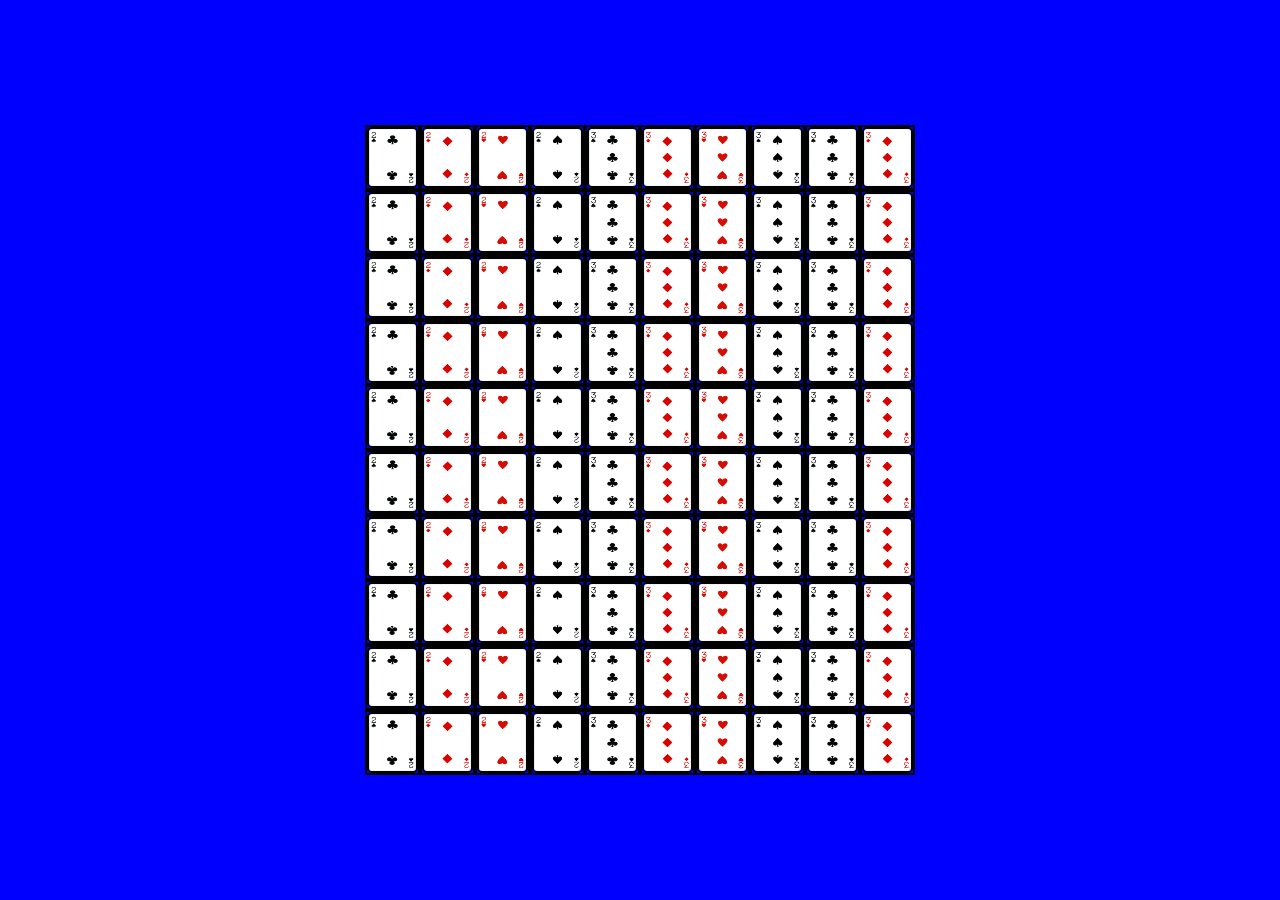
<file: Sequene ui/index.html>
<!DOCTYPE html>
<html lang = "en">
<head>
    <meta charset="UTF-8">
    <meta http-equiv="X-UA-Compatible" content="IE=edge">
    <meta name="viewport" content="width=device-width, initial-scale=1">
    <title>Sequence</title>
  <link href="style.css" rel="stylesheet">
</head>
<body>
    <section class = "seq-game">
        <div class="seq-card">
        <img class="seq-img" src="images/2C.jpg" alt="2C" />
       </div> 
       <div class="seq-card">
        <img class="seq-img" src="images/2D.jpg" alt="2D" />
       </div> 
       <div class="seq-card">
        <img class="seq-img" src="images/2H.jpg" alt="2H" />
       </div> 
       <div class="seq-card">
        <img class="seq-img" src="images/2S.jpg" alt="2S" />
       </div>
       <div class="seq-card">
        <img class="seq-img" src="images/3C.jpg" alt="3C" />
       </div> 
       <div class="seq-card">
        <img class="seq-img" src="images/3D.jpg" alt="3D" />
       </div> 
       <div class="seq-card">
        <img class="seq-img" src="images/3H.jpg" alt="3H" />
       </div> 
       <div class="seq-card">
        <img class="seq-img" src="images/3S.jpg" alt="3S" />
        </div>
        <div class="seq-card">
         <img class="seq-img" src="images/3C.jpg" alt="3C" />
        </div> 
        <div class="seq-card">
            <img class="seq-img" src="images/3D.jpg" alt="3D" />
        </div> 
        <div class="seq-card">
            <img class="seq-img" src="images/2C.jpg" alt="2C" />
           </div> 
           <div class="seq-card">
            <img class="seq-img" src="images/2D.jpg" alt="2D" />
           </div> 
           <div class="seq-card">
            <img class="seq-img" src="images/2H.jpg" alt="2H" />
           </div> 
           <div class="seq-card">
            <img class="seq-img" src="images/2S.jpg" alt="2S" />
           </div>
           <div class="seq-card">
            <img class="seq-img" src="images/3C.jpg" alt="3C" />
           </div> 
           <div class="seq-card">
            <img class="seq-img" src="images/3D.jpg" alt="3D" />
           </div> 
           <div class="seq-card">
            <img class="seq-img" src="images/3H.jpg" alt="3H" />
           </div> 
           <div class="seq-card">
            <img class="seq-img" src="images/3S.jpg" alt="3S" />
            </div>
            <div class="seq-card">
             <img class="seq-img" src="images/3C.jpg" alt="3C" />
            </div> 
            <div class="seq-card">
                <img class="seq-img" src="images/3D.jpg" alt="3D" />
            </div> 
            <div class="seq-card">
                <img class="seq-img" src="images/2C.jpg" alt="2C" />
               </div> 
               <div class="seq-card">
                <img class="seq-img" src="images/2D.jpg" alt="2D" />
               </div> 
               <div class="seq-card">
                <img class="seq-img" src="images/2H.jpg" alt="2H" />
               </div> 
               <div class="seq-card">
                <img class="seq-img" src="images/2S.jpg" alt="2S" />
               </div>
               <div class="seq-card">
                <img class="seq-img" src="images/3C.jpg" alt="3C" />
               </div> 
               <div class="seq-card">
                <img class="seq-img" src="images/3D.jpg" alt="3D" />
               </div> 
               <div class="seq-card">
                <img class="seq-img" src="images/3H.jpg" alt="3H" />
               </div> 
               <div class="seq-card">
                <img class="seq-img" src="images/3S.jpg" alt="3S" />
                </div>
                <div class="seq-card">
                 <img class="seq-img" src="images/3C.jpg" alt="3C" />
                </div> 
                <div class="seq-card">
                    <img class="seq-img" src="images/3D.jpg" alt="3D" />
                </div> 
                <div class="seq-card">
                    <img class="seq-img" src="images/2C.jpg" alt="2C" />
                   </div> 
                   <div class="seq-card">
                    <img class="seq-img" src="images/2D.jpg" alt="2D" />
                   </div> 
                   <div class="seq-card">
                    <img class="seq-img" src="images/2H.jpg" alt="2H" />
                   </div> 
                   <div class="seq-card">
                    <img class="seq-img" src="images/2S.jpg" alt="2S" />
                   </div>
                   <div class="seq-card">
                    <img class="seq-img" src="images/3C.jpg" alt="3C" />
                   </div> 
                   <div class="seq-card">
                    <img class="seq-img" src="images/3D.jpg" alt="3D" />
                   </div> 
                   <div class="seq-card">
                    <img class="seq-img" src="images/3H.jpg" alt="3H" />
                   </div> 
                   <div class="seq-card">
                    <img class="seq-img" src="images/3S.jpg" alt="3S" />
                    </div>
                    <div class="seq-card">
                     <img class="seq-img" src="images/3C.jpg" alt="3C" />
                    </div> 
                    <div class="seq-card">
                        <img class="seq-img" src="images/3D.jpg" alt="3D" />
                    </div> 
                    <div class="seq-card">
                        <img class="seq-img" src="images/2C.jpg" alt="2C" />
                       </div> 
                       <div class="seq-card">
                        <img class="seq-img" src="images/2D.jpg" alt="2D" />
                       </div> 
                       <div class="seq-card">
                        <img class="seq-img" src="images/2H.jpg" alt="2H" />
                       </div> 
                       <div class="seq-card">
                        <img class="seq-img" src="images/2S.jpg" alt="2S" />
                       </div>
                       <div class="seq-card">
                        <img class="seq-img" src="images/3C.jpg" alt="3C" />
                       </div> 
                       <div class="seq-card">
                        <img class="seq-img" src="images/3D.jpg" alt="3D" />
                       </div> 
                       <div class="seq-card">
                        <img class="seq-img" src="images/3H.jpg" alt="3H" />
                       </div> 
                       <div class="seq-card">
                        <img class="seq-img" src="images/3S.jpg" alt="3S" />
                        </div>
                        <div class="seq-card">
                         <img class="seq-img" src="images/3C.jpg" alt="3C" />
                        </div> 
                        <div class="seq-card">
                            <img class="seq-img" src="images/3D.jpg" alt="3D" />
                        </div> 
                        <div class="seq-card">
                            <img class="seq-img" src="images/2C.jpg" alt="2C" />
                           </div> 
                           <div class="seq-card">
                            <img class="seq-img" src="images/2D.jpg" alt="2D" />
                           </div> 
                           <div class="seq-card">
                            <img class="seq-img" src="images/2H.jpg" alt="2H" />
                           </div> 
                           <div class="seq-card">
                            <img class="seq-img" src="images/2S.jpg" alt="2S" />
                           </div>
                           <div class="seq-card">
                            <img class="seq-img" src="images/3C.jpg" alt="3C" />
                           </div> 
                           <div class="seq-card">
                            <img class="seq-img" src="images/3D.jpg" alt="3D" />
                           </div> 
                           <div class="seq-card">
                            <img class="seq-img" src="images/3H.jpg" alt="3H" />
                           </div> 
                           <div class="seq-card">
                            <img class="seq-img" src="images/3S.jpg" alt="3S" />
                            </div>
                            <div class="seq-card">
                             <img class="seq-img" src="images/3C.jpg" alt="3C" />
                            </div> 
                            <div class="seq-card">
                                <img class="seq-img" src="images/3D.jpg" alt="3D" />
                            </div> 
                            <div class="seq-card">
                                <img class="seq-img" src="images/2C.jpg" alt="2C" />
                               </div> 
                               <div class="seq-card">
                                <img class="seq-img" src="images/2D.jpg" alt="2D" />
                               </div> 
                               <div class="seq-card">
                                <img class="seq-img" src="images/2H.jpg" alt="2H" />
                               </div> 
                               <div class="seq-card">
                                <img class="seq-img" src="images/2S.jpg" alt="2S" />
                               </div>
                               <div class="seq-card">
                                <img class="seq-img" src="images/3C.jpg" alt="3C" />
                               </div> 
                               <div class="seq-card">
                                <img class="seq-img" src="images/3D.jpg" alt="3D" />
                               </div> 
                               <div class="seq-card">
                                <img class="seq-img" src="images/3H.jpg" alt="3H" />
                               </div> 
                               <div class="seq-card">
                                <img class="seq-img" src="images/3S.jpg" alt="3S" />
                                </div>
                                <div class="seq-card">
                                 <img class="seq-img" src="images/3C.jpg" alt="3C" />
                                </div> 
                                <div class="seq-card">
                                    <img class="seq-img" src="images/3D.jpg" alt="3D" />
                                </div> 
                                <div class="seq-card">
                                    <img class="seq-img" src="images/2C.jpg" alt="2C" />
                                   </div> 
                                   <div class="seq-card">
                                    <img class="seq-img" src="images/2D.jpg" alt="2D" />
                                   </div> 
                                   <div class="seq-card">
                                    <img class="seq-img" src="images/2H.jpg" alt="2H" />
                                   </div> 
                                   <div class="seq-card">
                                    <img class="seq-img" src="images/2S.jpg" alt="2S" />
                                   </div>
                                   <div class="seq-card">
                                    <img class="seq-img" src="images/3C.jpg" alt="3C" />
                                   </div> 
                                   <div class="seq-card">
                                    <img class="seq-img" src="images/3D.jpg" alt="3D" />
                                   </div> 
                                   <div class="seq-card">
                                    <img class="seq-img" src="images/3H.jpg" alt="3H" />
                                   </div> 
                                   <div class="seq-card">
                                    <img class="seq-img" src="images/3S.jpg" alt="3S" />
                                    </div>
                                    <div class="seq-card">
                                     <img class="seq-img" src="images/3C.jpg" alt="3C" />
                                    </div> 
                                    <div class="seq-card">
                                        <img class="seq-img" src="images/3D.jpg" alt="3D" />
                                    </div> 
                                    <div class="seq-card">
                                        <img class="seq-img" src="images/2C.jpg" alt="2C" />
                                       </div> 
                                       <div class="seq-card">
                                        <img class="seq-img" src="images/2D.jpg" alt="2D" />
                                       </div> 
                                       <div class="seq-card">
                                        <img class="seq-img" src="images/2H.jpg" alt="2H" />
                                       </div> 
                                       <div class="seq-card">
                                        <img class="seq-img" src="images/2S.jpg" alt="2S" />
                                       </div>
                                       <div class="seq-card">
                                        <img class="seq-img" src="images/3C.jpg" alt="3C" />
                                       </div> 
                                       <div class="seq-card">
                                        <img class="seq-img" src="images/3D.jpg" alt="3D" />
                                       </div> 
                                       <div class="seq-card">
                                        <img class="seq-img" src="images/3H.jpg" alt="3H" />
                                       </div> 
                                       <div class="seq-card">
                                        <img class="seq-img" src="images/3S.jpg" alt="3S" />
                                        </div>
                                        <div class="seq-card">
                                         <img class="seq-img" src="images/3C.jpg" alt="3C" />
                                        </div> 
                                        <div class="seq-card">
                                            <img class="seq-img" src="images/3D.jpg" alt="3D" />
                                        </div> 
                                        <div class="seq-card">
                                            <img class="seq-img" src="images/2C.jpg" alt="2C" />
                                           </div> 
                                           <div class="seq-card">
                                            <img class="seq-img" src="images/2D.jpg" alt="2D" />
                                           </div> 
                                           <div class="seq-card">
                                            <img class="seq-img" src="images/2H.jpg" alt="2H" />
                                           </div> 
                                           <div class="seq-card">
                                            <img class="seq-img" src="images/2S.jpg" alt="2S" />
                                           </div>
                                           <div class="seq-card">
                                            <img class="seq-img" src="images/3C.jpg" alt="3C" />
                                           </div> 
                                           <div class="seq-card">
                                            <img class="seq-img" src="images/3D.jpg" alt="3D" />
                                           </div> 
                                           <div class="seq-card">
                                            <img class="seq-img" src="images/3H.jpg" alt="3H" />
                                           </div> 
                                           <div class="seq-card">
                                            <img class="seq-img" src="images/3S.jpg" alt="3S" />
                                            </div>
                                            <div class="seq-card">
                                             <img class="seq-img" src="images/3C.jpg" alt="3C" />
                                            </div> 
                                            <div class="seq-card">
                                                <img class="seq-img" src="images/3D.jpg" alt="3D" />
                                            </div> 
   </section>
   
   
   <script src="script.js"></script>
</body>
</html>
</file>
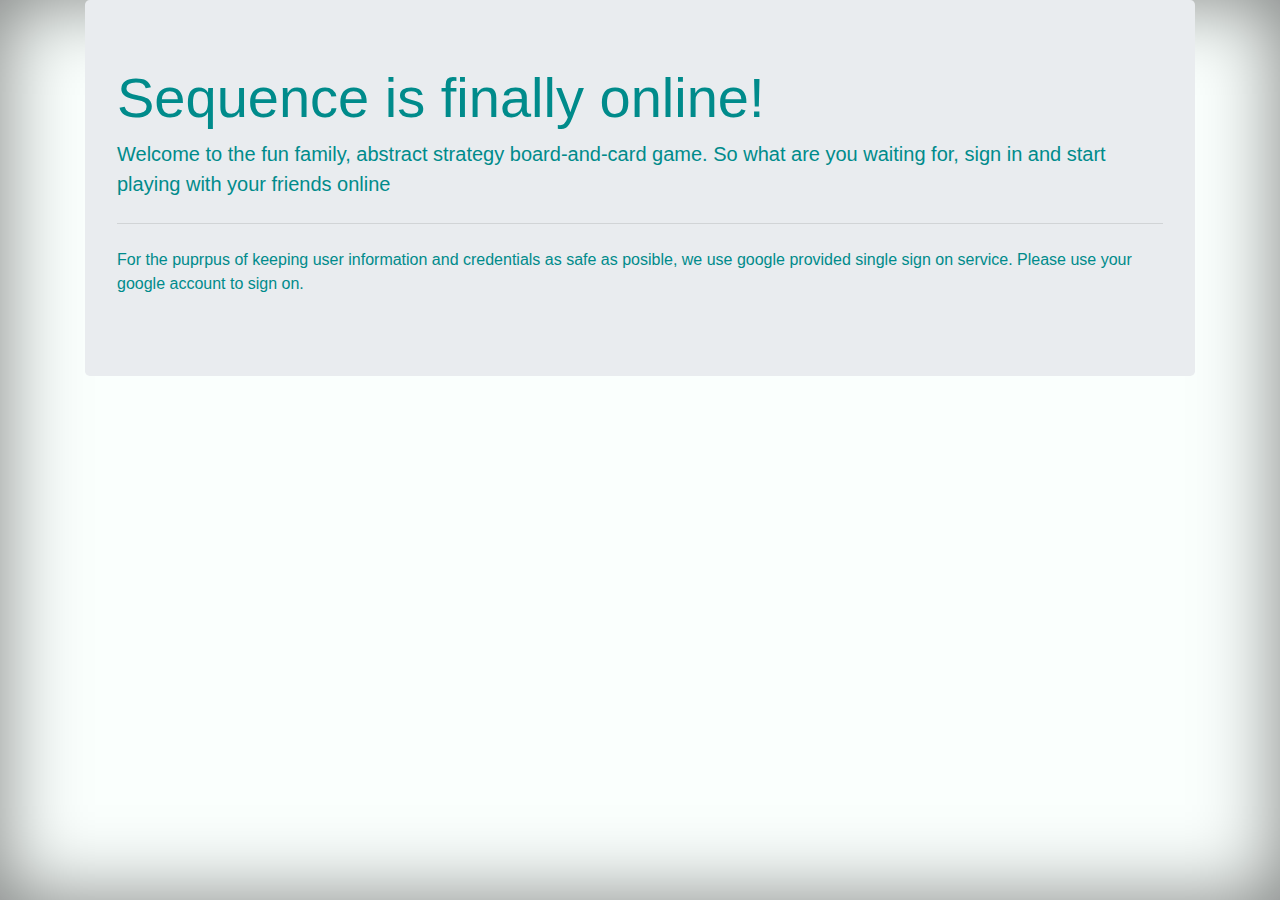
<file: src/main/webapp/index.html>
<!doctype html>
<html>
<head>
    <meta charset="utf-8">
    <title>Sequence</title>
    <meta name="description" content="Welcome to Sequence">
    <meta name="viewport" content="width=device-width, initial-scale=1">
    <!-- Bootstrap core CSS -->
    <link rel="stylesheet" href="https://stackpath.bootstrapcdn.com/bootstrap/4.3.1/css/bootstrap.min.css"
          type="text/css"/>
    <script src="https://code.jquery.com/jquery-3.3.1.slim.min.js"
            type="javascript"></script>
    <script src="https://cdnjs.cloudflare.com/ajax/libs/popper.js/1.14.7/umd/popper.min.js"
            type="javascript"></script>
    <script src="https://stackpath.bootstrapcdn.com/bootstrap/4.3.1/js/bootstrap.min.js"
            type="javascript"></script>
    <!-- Custom styles for this template -->
    <link href="style/stylesheet.css" rel="stylesheet"/>
    <script src="https://apis.google.com/js/platform.js" defer async></script>
    <meta name="google-signin-client_id" content="326140469666-jfos4rc28q1vo3c6d2mir28f8jfdlqce.apps.googleusercontent.com">
</head>

<body>
<!--[if IE]>
<p class="browserupgrade">You are using an <strong>outdated</strong> browser. Please <a href="https://browsehappy.com/">upgrade
    your browser</a> to improve your experience and security.</p>
<![endif]-->

<div class="container">
    <div class="jumbotron">
        <h1 class="display-4">Sequence is finally online!</h1>
        <p class="lead">Welcome to the fun family, abstract strategy board-and-card game. So what are you waiting for,
            sign in and start playing with your friends online </p>
        <hr class="my-4">
        <p>For the puprpus of keeping user information and credentials as safe as posible, we use google provided single
            sign on service. Please use your google account to sign on.</p>
    </div>
    <div class="g-signin2" data-onsuccess="onSignIn"></div>
</div>
<script src="./script/script.js" type="text/javascript"></script>
</body>
</html>
</file>
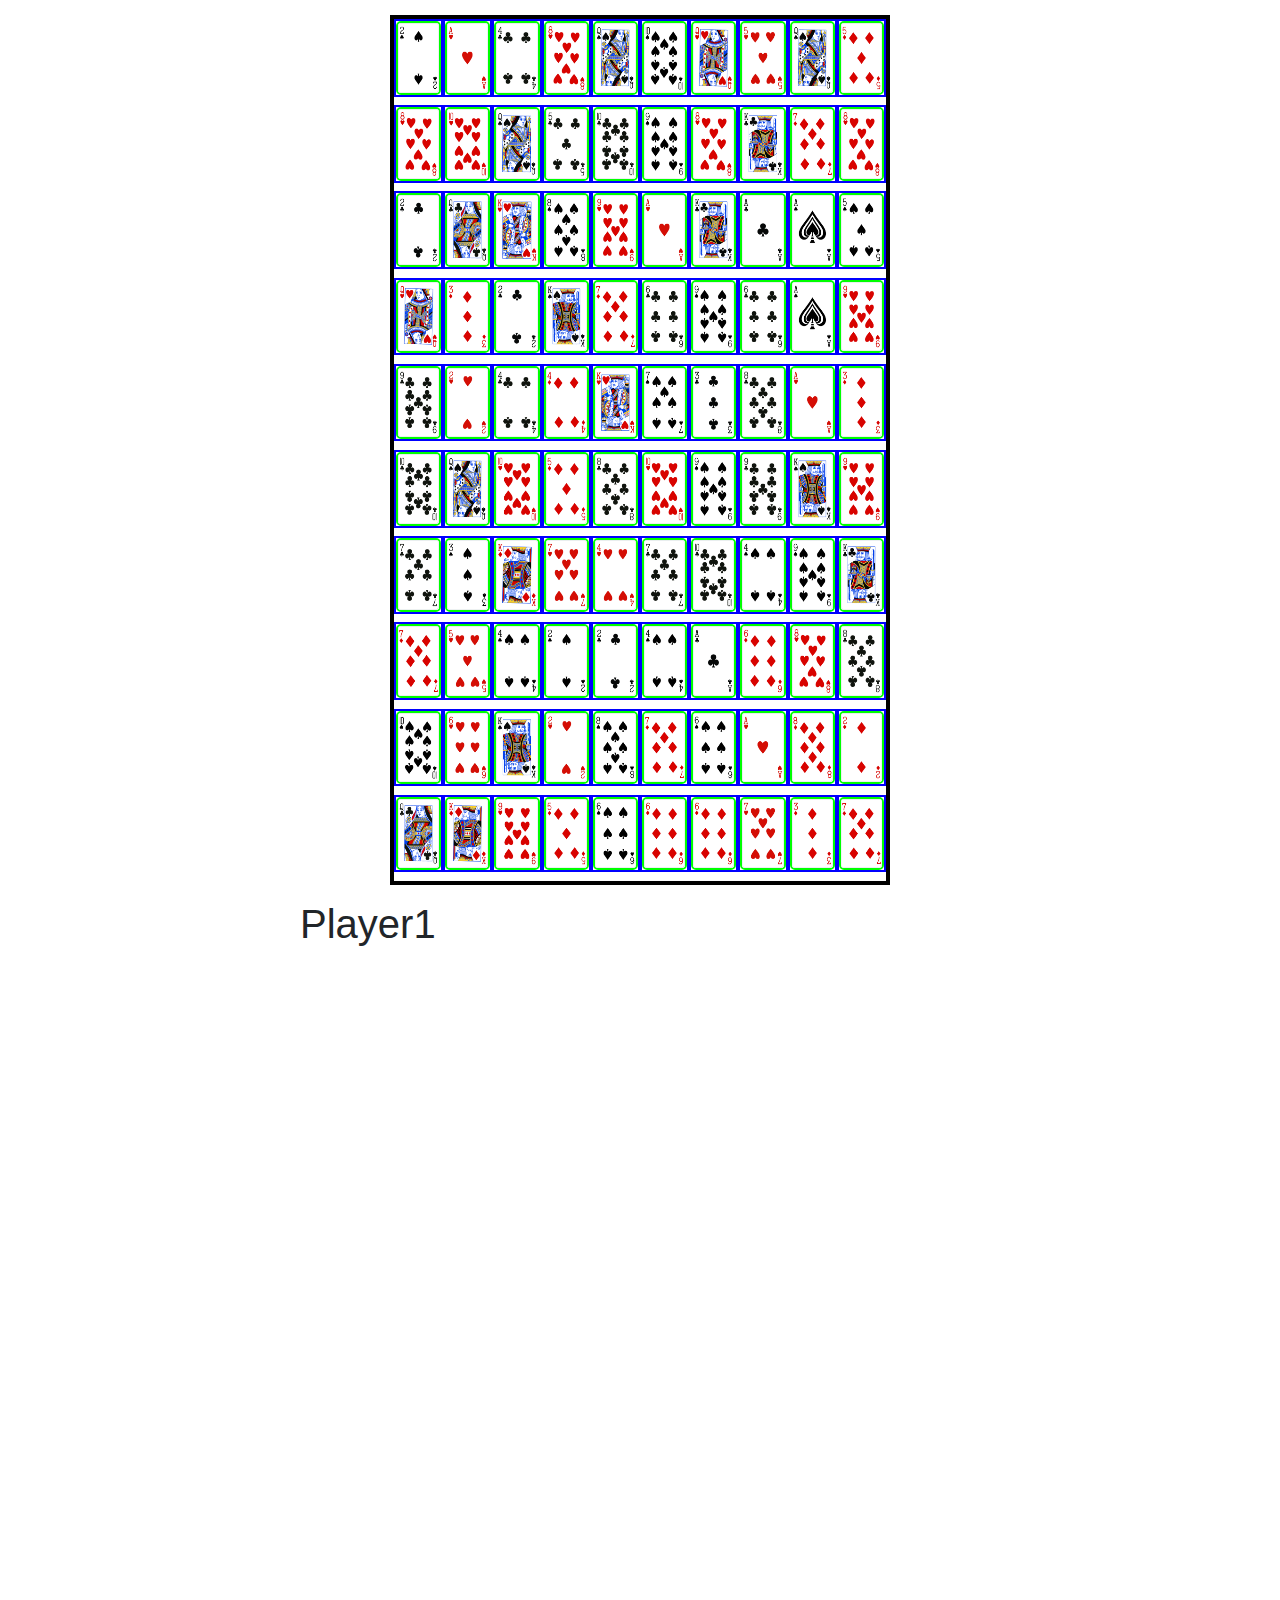
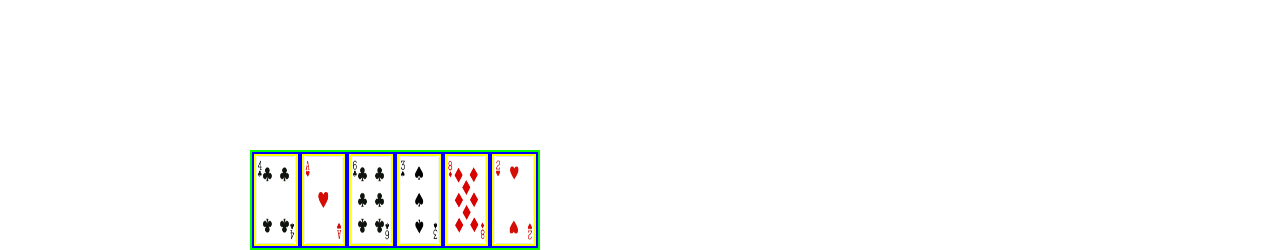
<file: src/main/webapp/Sequene ui/index.html>
<!DOCTYPE html>
<html lang = "en">
<head>
    <meta charset="UTF-8">
    <meta http-equiv="X-UA-Compatible" content="IE=edge">
    <meta name="viewport" content="width=device-width, initial-scale=1">
    <link rel="stylesheet" href="https://stackpath.bootstrapcdn.com/bootstrap/4.3.1/css/bootstrap.min.css" integrity="sha384-ggOyR0iXCbMQv3Xipma34MD+dH/1fQ784/j6cY/iJTQUOhcWr7x9JvoRxT2MZw1T" crossorigin="anonymous">
    <title>Sequence</title>
  <link href="style.css" rel="stylesheet">
</head>
<script src="script.js"></script>
<body>
    <section class = "seq-game">
        <div class="seq-card">
            <script>loadImage()</script>
       </div> 
       <div class="seq-card">
        <script>loadImage()</script>
       </div> 
       <div class="seq-card">
        <script>loadImage()</script>
       </div> 
       <div class="seq-card">
        <script>loadImage()</script>
       </div>
       <div class="seq-card">
        <script>loadImage()</script>
       </div> 
       <div class="seq-card">
        <script>loadImage()</script>
       </div> 
       <div class="seq-card">
        <script>loadImage()</script>
       </div> 
       <div class="seq-card">
        <script>loadImage()</script>
        </div>
        <div class="seq-card">
            <script>loadImage()</script>
        </div> 
        <div class="seq-card">
            <script>loadImage()</script>
        </div> 
        <div class="seq-card">
            <script>loadImage()</script>
           </div> 
           <div class="seq-card">
            <script>loadImage()</script>
           </div> 
           <div class="seq-card">
            <script>loadImage()</script>
           </div> 
           <div class="seq-card">
            <script>loadImage()</script>
           </div>
           <div class="seq-card">
            <script>loadImage()</script>
           </div> 
           <div class="seq-card">
            <script>loadImage()</script>
           </div> 
           <div class="seq-card">
            <script>loadImage()</script>
           </div> 
           <div class="seq-card">
            <script>loadImage()</script>
            </div>
            <div class="seq-card">
                <script>loadImage()</script>
            </div> 
            <div class="seq-card">
                <script>loadImage()</script>
            </div> 
            <div class="seq-card">
                <script>loadImage()</script>
               </div> 
               <div class="seq-card">
                <script>loadImage()</script>
               </div> 
               <div class="seq-card">
                <script>loadImage()</script>
               </div> 
               <div class="seq-card">
                <script>loadImage()</script>
               </div>
               <div class="seq-card">
                <script>loadImage()</script>
               </div> 
               <div class="seq-card">
                <script>loadImage()</script>
               </div> 
               <div class="seq-card">
                <script>loadImage()</script>
               </div> 
               <div class="seq-card">
                <script>loadImage()</script>
                </div>
                <div class="seq-card">
                    <script>loadImage()</script>
                </div> 
                <div class="seq-card">
                    <script>loadImage()</script>
                </div> 
                <div class="seq-card">
                    <script>loadImage()</script>
                   </div> 
                   <div class="seq-card">
                    <script>loadImage()</script>
                   </div> 
                   <div class="seq-card">
                    <script>loadImage()</script>
                   </div> 
                   <div class="seq-card">
                    <script>loadImage()</script>
                   </div>
                   <div class="seq-card">
                    <script>loadImage()</script>
                   </div> 
                   <div class="seq-card">
                    <script>loadImage()</script>
                   </div> 
                   <div class="seq-card">
                    <script>loadImage()</script>
                   </div> 
                   <div class="seq-card">
                    <script>loadImage()</script>
                    </div>
                    <div class="seq-card">
                        <script>loadImage()</script>
                    </div> 
                    <div class="seq-card">
                        <script>loadImage()</script>
                    </div> 
                    <div class="seq-card">
                        <script>loadImage()</script>
                       </div> 
                       <div class="seq-card">
                        <script>loadImage()</script>
                       </div> 
                       <div class="seq-card">
                        <script>loadImage()</script>
                       </div> 
                       <div class="seq-card">
                        <script>loadImage()</script>
                       </div>
                       <div class="seq-card">
                        <script>loadImage()</script>
                       </div> 
                       <div class="seq-card">
                        <script>loadImage()</script>
                       </div> 
                       <div class="seq-card">
                        <script>loadImage()</script>
                       </div> 
                       <div class="seq-card">
                        <script>loadImage()</script>
                        </div>
                        <div class="seq-card">
                            <script>loadImage()</script>
                        </div> 
                        <div class="seq-card">
                            <script>loadImage()</script>
                        </div> 
                        <div class="seq-card">
                            <script>loadImage()</script>
                           </div> 
                           <div class="seq-card">
                            <script>loadImage()</script>
                           </div> 
                           <div class="seq-card">
                            <script>loadImage()</script>
                           </div> 
                           <div class="seq-card">
                            <script>loadImage()</script>
                           </div>
                           <div class="seq-card">
                            <script>loadImage()</script>
                           </div> 
                           <div class="seq-card">
                            <script>loadImage()</script>
                           </div> 
                           <div class="seq-card">
                            <script>loadImage()</script>
                           </div> 
                           <div class="seq-card">
                            <script>loadImage()</script>
                            </div>
                            <div class="seq-card">
                                <script>loadImage()</script>
                            </div> 
                            <div class="seq-card">
                                <script>loadImage()</script>
                            </div> 
                            <div class="seq-card">
                                <script>loadImage()</script>
                               </div> 
                               <div class="seq-card">
                                <script>loadImage()</script>
                               </div> 
                               <div class="seq-card">
                                <script>loadImage()</script>
                               </div> 
                               <div class="seq-card">
                                <script>loadImage()</script>
                               </div>
                               <div class="seq-card">
                                <script>loadImage()</script>
                               </div> 
                               <div class="seq-card">
                                <script>loadImage()</script>
                               </div> 
                               <div class="seq-card">
                                <script>loadImage()</script>
                               </div> 
                               <div class="seq-card">
                                <script>loadImage()</script>
                                </div>
                                <div class="seq-card">
                                    <script>loadImage()</script>
                                </div> 
                                <div class="seq-card">
                                    <script>loadImage()</script>
                                </div> 
                                <div class="seq-card">
                                    <script>loadImage()</script>
                                   </div> 
                                   <div class="seq-card">
                                    <script>loadImage()</script>
                                   </div> 
                                   <div class="seq-card">
                                    <script>loadImage()</script>
                                   </div> 
                                   <div class="seq-card">
                                    <script>loadImage()</script>
                                   </div>
                                   <div class="seq-card">
                                    <script>loadImage()</script>
                                   </div> 
                                   <div class="seq-card">
                                    <script>loadImage()</script>
                                   </div> 
                                   <div class="seq-card">
                                    <script>loadImage()</script>
                                   </div> 
                                   <div class="seq-card">
                                    <script>loadImage()</script>
                                    </div>
                                    <div class="seq-card">
                                        <script>loadImage()</script>
                                    </div> 
                                    <div class="seq-card">
                                        <script>loadImage()</script>
                                    </div> 
                                    <div class="seq-card">
                                        <script>loadImage()</script>
                                       </div> 
                                       <div class="seq-card">
                                        <script>loadImage()</script>
                                       </div> 
                                       <div class="seq-card">
                                        <script>loadImage()</script>
                                       </div> 
                                       <div class="seq-card">
                                        <script>loadImage()</script>
                                       </div>
                                       <div class="seq-card">
                                        <script>loadImage()</script>
                                       </div> 
                                       <div class="seq-card">
                                        <script>loadImage()</script>
                                       </div> 
                                       <div class="seq-card">
                                        <script>loadImage()</script>
                                       </div> 
                                       <div class="seq-card">
                                        <script>loadImage()</script>
                                        </div>
                                        <div class="seq-card">
                                            <script>loadImage()</script>
                                        </div> 
                                        <div class="seq-card">
                                            <script>loadImage()</script>
                                        </div> 
                                        <div class="seq-card">
                                            <script>loadImage()</script>
                                           </div> 
                                           <div class="seq-card">
                                            <script>loadImage()</script>
                                           </div> 
                                           <div class="seq-card">
                                            <script>loadImage()</script>
                                           </div> 
                                           <div class="seq-card">
                                            <script>loadImage()</script>
                                           </div>
                                           <div class="seq-card">
                                            <script>loadImage()</script>
                                           </div> 
                                           <div class="seq-card">
                                            <script>loadImage()</script>
                                           </div> 
                                           <div class="seq-card">
                                            <script>loadImage()</script>
                                           </div> 
                                           <div class="seq-card">
                                            <script>loadImage()</script>
                                            </div>
                                            <div class="seq-card">
                                                <script>loadImage()</script>
                                            </div> 
                                            <div class="seq-card">
                                                <script>loadImage()</script>
                                            </div> 
   </section>
   <br>
   </div>
   <section class="seq-player">
       <div class="seq-player-card" ondrop="drop(drag-event)" ondragover="allowDrop(drag-event)">
        <script>loadPlayerCard()</script>
       </div>
       <div class="seq-player-card" ondrop="drop(drag-event)" ondragover="allowDrop(drag-event)">
        <script>loadPlayerCard()</script>
        </div>
        <div class="seq-player-card" ondrop="drop(drag-event)" ondragover="allowDrop(drag-event)">
            <script>loadPlayerCard()</script>
        </div>
        <div class="seq-player-card" ondrop="drop(drag-event)" ondragover="allowDrop(drag-event)">
            <script>loadPlayerCard()</script>
        </div>
        <div class="seq-player-card" ondrop="drop(drag-event)" ondragover="allowDrop(drag-event)">
            <script>loadPlayerCard()</script>
        </div>
        <div class="seq-player-card" ondrop="drop(drag-event)" ondragover="allowDrop(drag-event)">
            <script>loadPlayerCard()</script>
        </div>
   </section>
   <h1>Player1</h1>

</body>
</html>
</file>
<file: Sequene ui/style.css>
* {
    padding: 0;
    margin: 0;
    box-sizing: border-box;
}
body {
    height: 100vh;
    display: flex;
    background: blue;
}
.seq-game{
    
    width: 550px;
    display: flex;
    flex-wrap: wrap;
    height: 650px;
    margin: auto;
}
.seq-card{
    width: 10%;
    height: 10%;
    position: relative;    
    border: 2px solid black;   
    transform: scale(1);        
}
.seq-card:active {
    transform: scale(.97);
    transition: transform .001s;
}
.seq-img{
    border: 2px solid black;
    position: absolute;
    width: 100%;
    height: 100%;
    border-radius: 5px;
}
img {
    width: 40px;
    height: 80px;
}
</file>
<file: src/main/webapp/style/stylesheet.css>
/*
 * Global StyleSheet for any page in the project. All websites need to import this.
 */

/* Links */
a,
a:focus,
a:hover {
    color: #fff;
}

/*
 * Base structure
 */

html,
body {
    background-color: #FAFFFD;
    height: 100%;
}

body {
    display: -ms-flexbox;
    display: flex;
    color: darkcyan;
    box-shadow: inset 0 0 5rem rgba(0, 0, 0, .5);
    height: 100%;
}

.cover-container {
    max-width: 60%;
    margin-left: auto !important;
    margin-right: auto !important;

}

@media (min-width: 48em) {
    .masthead-brand {
        float: left;
    }

    .nav-masthead {
        float: right;
    }
}

.bg-image {
    /* The image used */
    background-image: url("../images/Sequence.jpg");

    /* Add the blur effect */
    filter: blur(8px);
    -webkit-filter: blur(8px);

    /* Full height */
    height: 100%;
    width: 100%;
    /* Center and scale the image nicely */
    background-position: center;
    background-repeat: no-repeat;
    background-size: cover;
}


/* Position text in the middle of the page/image */
.bg-text {
    background-color: rgb(0, 0, 0); /* Fallback color */
    background-color: rgba(0, 0, 0, 0.4); /* Black w/opacity/see-through */
    color: white;
    font-weight: bold;
    border: 3px solid #f1f1f1;
    position: absolute;
    top: 50%;
    left: 50%;
    transform: translate(-50%, -50%);
    z-index: 2;
    width: 80%;
    padding: 20px;
    text-align: center;
}


.button {
    background-color: #008CBA;
}

* {
    box-sizing: border-box;
}
</file>
<file: src/main/webapp/Sequene ui/style.css>
* {
    padding: 0;
    margin: 0;
    
}
body {
    height: 100vh;
    display: flex;
    background: white;
}
.seq-game{
    
    width: 500px;
    display: flex;
    flex-wrap: wrap;
    height: 870px;
    border: 4px solid black;
    margin: auto;
}
.seq-card{
    width: 10%;
    height: 9%; 
    border: 2px solid blue;   
    transform: scale(1);        
}
.seq-card:active {
    transform: scale(.97);
    transition: transform .001s;
}
.seq-img{
    border: 2px solid lime;
    width: 100%;
    height: 100%;
    margin: auto;
    border-radius: 5px;
}
.seq-player{
    position: absolute;
    top: 1800px;
    left: 250px;
    bottom: 500px;
    display: flex;
    flex-wrap: wrap;
    flex-grow: inherit;
    height: 100px;
    margin: auto;
    width: 290px;
    border: 2px solid lime;
}
.seq-player-card{
    border: 2px solid blue;
    width: 16.66%;
    height:100%;
    transform: scale(1);
    margin: auto;
}
.seq-player-card:active {
    transform: scale(.97);
    transition: transform .001s;
}
.seq-player-img{
    border: 2px solid yellow;
    position: relative;
    margin: auto;
    height: 100%;
    width: 100%;
}
h1{
    position: absolute;
    top: 900px;
    left: 300px;
}
img {
    width: 40px;
    height: 80px;
}
</file>
